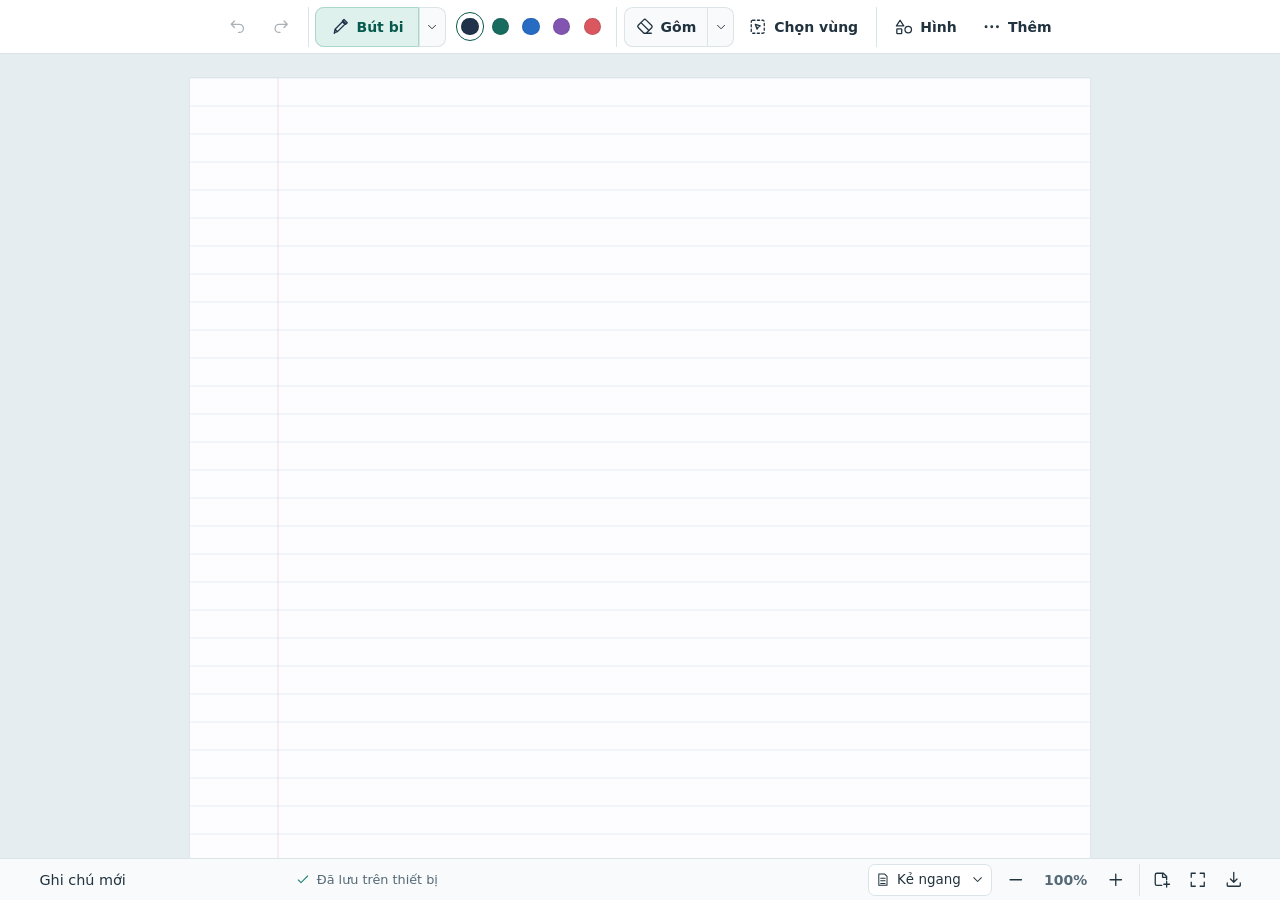
<file: vietink/index.html>
<!doctype html>
<html lang="vi">
<head>
  <meta charset="utf-8">
  <meta name="viewport" content="width=device-width, initial-scale=1, viewport-fit=cover">
  <meta name="theme-color" content="#f6f9fa">
  <meta name="description" content="Ghi chú viết tay, vẽ hình và khoanh vùng trên trang giấy của Ink Study.">
  <title>Ink Study</title>
  <link rel="manifest" href="./manifest.webmanifest">
  <link rel="icon" href="./icons/favicon.ico">
  <link rel="apple-touch-icon" href="./icons/app-icon.png">
  <link rel="stylesheet" href="./editor.css?v=0.5.0">
  <script defer src="./install.js?v=0.5.0"></script>
  <script type="module" src="./app.js?v=0.5.0"></script>
</head>
<body>
  <nav class="ribbon" aria-label="Công cụ viết và vẽ">
    <div class="toolbar">
      <div class="tool-group history">
        <button class="tool icon-only" id="undo" data-icon="undo" title="Hoàn tác (Ctrl+Z)" aria-label="Hoàn tác"></button>
        <button class="tool icon-only" id="redo" data-icon="redo" title="Làm lại (Ctrl+Y)" aria-label="Làm lại"></button>
      </div>
      <div class="tool-group writing">
        <div class="split-tool brush-tool">
          <button class="tool major-tool" id="pen" data-mode="pen" data-icon="pen" title="Bút bi (B)" aria-label="Bút bi">
            <span class="tool-label" id="pen-label">Bút bi</span>
            <span class="mobile-label" aria-hidden="true">Bút</span>
          </button>
          <button class="tool settings-toggle" id="brush-options" data-icon="chevron" title="Chỉnh bút" aria-label="Chỉnh bút" aria-expanded="false" aria-controls="brush-panel"></button>
        </div>
        <div class="quick-colors" id="quick-colors" aria-label="Màu mực nhanh"></div>
      </div>
      <div class="tool-group editing">
        <div class="split-tool eraser-tool">
          <button class="tool major-tool" id="eraser" data-mode="eraser" data-icon="eraser" title="Gôm (E)" aria-label="Gôm"><span>Gôm</span></button>
          <button class="tool settings-toggle" id="eraser-options" data-icon="chevron" title="Chỉnh gôm" aria-label="Chỉnh gôm" aria-expanded="false" aria-controls="eraser-panel"></button>
        </div>
        <button class="tool major-tool" id="select" data-mode="select" data-icon="select" title="Chọn vùng (V) · Shift + kéo" aria-label="Chọn vùng">
          <span class="tool-label">Chọn vùng</span><span class="mobile-label" aria-hidden="true">Chọn</span>
        </button>
      </div>
      <div class="tool-group drawing">
        <button class="tool major-tool" id="shape-options" data-icon="shapes" title="Chọn kiểu hình" aria-label="Chọn kiểu hình" aria-expanded="false" aria-controls="shape-panel">
          <span>Hình</span>
        </button>
        <button class="tool major-tool" id="more-options" data-icon="more" title="Công cụ khác" aria-label="Công cụ khác" aria-expanded="false" aria-controls="more-panel">
          <span>Thêm</span>
        </button>
      </div>
    </div>
  </nav>

  <main id="stage" aria-label="Trang viết">
    <canvas id="paper-canvas" aria-label="Giấy ghi chú"></canvas>
    <div id="eraser-cursor" class="eraser-cursor" aria-hidden="true" hidden></div>
    <div class="selection-strip" id="selection-strip" hidden>
      <span id="selection-count"></span>
      <button class="tool icon-only" id="delete-selection" data-icon="trash" title="Xóa vùng đã chọn (Delete)" aria-label="Xóa vùng đã chọn"></button>
    </div>
  </main>
  <footer class="statusbar">
    <div class="note-meta">
      <input class="note-title" id="title" aria-label="Tên ghi chú" title="Đổi tên ghi chú" maxlength="100" value="Ghi chú mới">
      <span class="save-status" id="save-status" data-icon="check" role="status" title="Đã lưu trên thiết bị"><span>Đã lưu trên thiết bị</span></span>
    </div>
    <div class="view-actions">
      <label class="paper-picker">
        <span data-icon="paper" aria-hidden="true"></span>
        <select id="paper" aria-label="Kiểu giấy">
          <option value="lines">Kẻ ngang</option>
          <option value="grid">Ô ly</option>
          <option value="dots">Chấm</option>
          <option value="blank">Giấy trắng</option>
        </select>
        <span data-icon="chevron" aria-hidden="true"></span>
      </label>
      <div class="tool-group zoom">
        <button class="tool icon-only" id="zoom-out" data-icon="minus" title="Thu nhỏ trang" aria-label="Thu nhỏ trang"></button>
        <button class="tool zoom-fit" id="zoom-fit" title="Vừa chiều rộng" aria-label="Vừa chiều rộng">100%</button>
        <button class="tool icon-only" id="zoom-in" data-icon="plus" title="Phóng to trang" aria-label="Phóng to trang"></button>
      </div>
      <div class="tool-group document-actions">
        <button class="tool icon-only" id="new" data-icon="new" title="Tạo ghi chú" aria-label="Tạo ghi chú"></button>
        <button class="tool icon-only" id="install" type="button" title="Cài Ink Study" aria-label="Cài Ink Study" hidden>
          <svg viewBox="0 0 24 24" aria-hidden="true" fill="none" stroke="currentColor" stroke-width="1.6" stroke-linecap="round" stroke-linejoin="round">
            <path d="M11 3H7a2 2 0 0 0-2 2v14a2 2 0 0 0 2 2h10a2 2 0 0 0 2-2v-5m-10 3h6m1-14v9m-4-4 4 4 4-4"/>
          </svg>
        </button>
        <button class="tool icon-only" id="fullscreen" data-icon="fullscreen" title="Toàn màn hình" aria-label="Toàn màn hình"></button>
        <button class="tool icon-only" id="export" data-icon="download" title="Xuất PNG" aria-label="Xuất PNG"></button>
      </div>
    </div>
  </footer>

  <section class="panel" id="brush-panel" aria-label="Chỉnh bút" hidden>
    <header class="panel-heading">
      <h2>Chỉnh bút</h2>
      <button class="tool icon-only" type="button" data-close-panel data-icon="close" aria-label="Đóng bảng chỉnh bút"></button>
    </header>
    <div class="nib-types" aria-label="Kiểu bút">
      <button class="tool nib-type" data-nib="pen" data-icon="pen"><span>Bút bi</span></button>
      <button class="tool nib-type" data-nib="fountain" data-icon="fountain"><span>Bút mực</span></button>
      <button class="tool nib-type" data-nib="pencil" data-icon="pencil"><span>Bút chì</span></button>
      <button class="tool nib-type" data-nib="marker" data-icon="marker"><span>Dạ quang</span></button>
    </div>
    <div class="panel-field">
      <div class="field-label">Màu mực</div>
      <div class="swatches" id="swatches"></div>
    </div>
    <div class="panel-field">
      <label class="field-label" for="stroke-width">Độ dày <output id="stroke-size" for="stroke-width"></output></label>
      <div class="stroke-preview" aria-label="Xem trước nét bút">
        <canvas id="preview-stroke" width="600" height="132" aria-hidden="true"></canvas>
      </div>
      <input id="stroke-width" type="range" min="1" max="20" step="0.5">
    </div>
    <label class="dash"><input id="dashed" type="checkbox"> Nét đứt</label>
  </section>

  <section class="panel" id="eraser-panel" aria-label="Chỉnh gôm" hidden>
    <header class="panel-heading">
      <h2>Chỉnh gôm</h2>
      <button class="tool icon-only" type="button" data-close-panel data-icon="close" aria-label="Đóng bảng chỉnh gôm"></button>
    </header>
    <div class="eraser-preview" aria-label="Xem trước vùng tẩy">
      <div class="eraser-preview-ink" aria-hidden="true"></div>
      <div class="eraser-preview-disk" aria-hidden="true"></div>
    </div>
    <div class="panel-field">
      <label class="field-label" for="eraser-width">Độ rộng gôm <output id="eraser-size" for="eraser-width"></output></label>
      <input id="eraser-width" type="range" step="1">
    </div>
    <div class="eraser-presets" aria-label="Cỡ gôm nhanh">
      <button class="tool" data-eraser-size="12" title="12 px"><span class="size-dot small" aria-hidden="true"></span>Nhỏ</button>
      <button class="tool" data-eraser-size="24" title="24 px"><span class="size-dot medium" aria-hidden="true"></span>Vừa</button>
      <button class="tool" data-eraser-size="48" title="48 px"><span class="size-dot large" aria-hidden="true"></span>Lớn</button>
    </div>
  </section>

  <section class="panel list-panel" id="shape-panel" aria-label="Chọn kiểu hình" hidden>
    <header class="panel-heading">
      <h2>Hình</h2>
      <button class="tool icon-only" type="button" data-close-panel data-icon="close" aria-label="Đóng bảng chọn hình"></button>
    </header>
    <button class="tool shape-type" data-shape="line" data-icon="line">Đường thẳng</button>
    <button class="tool shape-type" data-shape="rect" data-icon="rect">Hình chữ nhật</button>
    <button class="tool shape-type" data-shape="ellipse" data-icon="ellipse">Hình elip</button>
  </section>

  <section class="panel list-panel" id="more-panel" aria-label="Công cụ khác" hidden>
    <header class="panel-heading">
      <h2>Công cụ khác</h2>
      <button class="tool icon-only" type="button" data-close-panel data-icon="close" aria-label="Đóng bảng công cụ"></button>
    </header>
    <button class="tool panel-action" id="pan" data-mode="pan" data-icon="hand">Di chuyển giấy</button>
    <button class="tool panel-action" id="laser" data-mode="laser" data-icon="laser">Bút laser</button>
    <button class="tool panel-action" id="more-redo" data-icon="redo">Làm lại</button>
  </section>
</body>
</html>
</file>
<file: vietink/editor.css>
:root {
  color-scheme: light;
  font-family: Inter, "Segoe UI", system-ui, sans-serif;
  color: #21333f;
  background: #e6edf1;
  --muted: #556a76;
  --surface: #fff;
  --chrome: #f8fafc;
  --line: #dae4e9;
  --active: #def1ec;
  --active-outline: #a9d7ca;
  --teal: #075a4e;
  --hover: #eef3f6;
}
* { box-sizing: border-box; }
[hidden] { display: none !important; }
body {
  height: 100dvh;
  margin: 0;
  display: grid;
  grid-template-rows: auto minmax(0, 1fr) auto;
  overflow: hidden;
}
button, input, select { font: inherit; color: inherit; }
button { cursor: pointer; }
button:disabled { cursor: default; opacity: .38; }
button:focus-visible, input:focus-visible, select:focus-visible, a:focus-visible {
  outline: 2px solid #167966;
  outline-offset: 2px;
}
svg { display: block; flex: none; }
.statusbar, .ribbon, .note-meta, .toolbar, .tool-group, .view-actions {
  display: flex;
  align-items: center;
}
.note-meta { min-width: 0; gap: .5rem; }
.note-title {
  width: clamp(7rem, 20vw, 18rem);
  min-width: 0;
  background: transparent;
  border: 1px solid transparent;
  border-radius: .45rem;
  padding: .38rem .48rem;
  font-size: .9rem;
  font-weight: 520;
  text-overflow: ellipsis;
}
.note-title:hover { border-color: var(--line); }
.tool {
  height: 2.5rem;
  display: inline-flex;
  justify-content: center;
  align-items: center;
  gap: .4rem;
  padding: 0 .62rem;
  background: transparent;
  border: 1px solid transparent;
  border-radius: .55rem;
  white-space: nowrap;
  font-size: .875rem;
  font-weight: 600;
}
.tool:not(:disabled):hover { background: var(--hover); }
.tool[aria-pressed="true"], .tool[aria-expanded="true"] {
  background: var(--active);
  color: var(--teal);
  border-color: var(--active-outline);
}
.tool.icon-only { width: 2.5rem; padding: 0; }
.tool svg { width: 1.22rem; height: 1.22rem; }
.ribbon {
  justify-content: safe center;
  overflow-x: auto;
  scrollbar-width: thin;
  padding: calc(.42rem + env(safe-area-inset-top)) max(.5rem, env(safe-area-inset-right)) .42rem max(.5rem, env(safe-area-inset-left));
  min-height: calc(3.4rem + env(safe-area-inset-top));
  background: var(--surface);
  border-bottom: 1px solid var(--line);
}
.toolbar { flex: none; gap: .42rem; }
.tool-group { flex: none; gap: .22rem; }
.toolbar .tool-group + .tool-group { padding-left: .42rem; border-left: 1px solid var(--line); }
.split-tool {
  display: inline-flex;
  border-radius: .55rem;
  background: var(--chrome);
  box-shadow: inset 0 0 0 1px var(--line);
}
.split-tool > .tool:first-child { border-radius: .55rem 0 0 .55rem; }
.split-tool .settings-toggle {
  width: 1.68rem;
  padding: 0;
  border-radius: 0 .55rem .55rem 0;
  border-left: 1px solid var(--line);
}
.settings-toggle svg { width: .88rem; height: .88rem; }
.mobile-label { display: none; }
#pen { min-width: 6.45rem; }
#pen > svg { color: var(--brush-color, currentColor); }
#pen[data-light-ink] > svg { color: #657682; }
.quick-colors { display: flex; align-items: center; gap: .13rem; margin: 0 .18rem 0 .42rem; }
.swatch {
  width: 1.78rem;
  height: 1.78rem;
  display: grid;
  place-items: center;
  border: 1px solid transparent;
  border-radius: 50%;
  background: transparent;
  padding: 0;
}
.swatch::after {
  content: "";
  width: 1.08rem;
  height: 1.08rem;
  border-radius: 50%;
  background: var(--ink);
  box-shadow: inset 0 0 0 1px rgb(19 47 59 / 12%);
}
.swatch:hover { background: var(--hover); }
.swatch[aria-pressed="true"] { border-color: var(--teal); }
#stage { overflow: hidden; min-width: 0; position: relative; }
#paper-canvas { display: block; width: 100%; height: 100%; touch-action: none; }
#paper-canvas[data-tool="pan"] { cursor: grab; }
#paper-canvas[data-tool="pan"]:active { cursor: grabbing; }
#paper-canvas[data-tool="pen"], #paper-canvas[data-tool="fountain"], #paper-canvas[data-tool="pencil"], #paper-canvas[data-tool="marker"],
#paper-canvas[data-tool="select"], #paper-canvas[data-tool="line"], #paper-canvas[data-tool="rect"],
#paper-canvas[data-tool="ellipse"], #paper-canvas[data-tool="laser"] { cursor: crosshair; }
#paper-canvas[data-tool="eraser"] { cursor: none; }
.eraser-cursor {
  position: absolute;
  top: 0;
  left: 0;
  width: var(--eraser-size, 24px);
  aspect-ratio: 1;
  pointer-events: none;
  border: 1px solid #203846b0;
  box-shadow: 0 0 0 1px #fff;
  border-radius: 50%;
  background: #ffffffe0;
}
.selection-strip {
  position: absolute;
  left: 50%;
  bottom: 14px;
  transform: translateX(-50%);
  display: flex;
  align-items: center;
  gap: .8rem;
  padding: .2rem .25rem .2rem .8rem;
  color: var(--teal);
  background: #fff;
  border: 1px solid var(--line);
  border-radius: .55rem;
  box-shadow: 0 6px 22px #1c40591a;
  font-size: .875rem;
  white-space: nowrap;
}
.statusbar {
  justify-content: space-between;
  min-height: calc(2.6rem + env(safe-area-inset-bottom));
  gap: .5rem;
  padding: .2rem max(clamp(.75rem, 2.4vw, 2rem), env(safe-area-inset-right)) calc(.2rem + env(safe-area-inset-bottom)) max(clamp(.75rem, 2.4vw, 2rem), env(safe-area-inset-left));
  background: var(--chrome);
  border-top: 1px solid var(--line);
}
.save-status { display: flex; align-items: center; gap: .38rem; color: var(--muted); font-size: .8rem; white-space: nowrap; }
.save-status svg { width: 1rem; height: 1rem; color: #2a8272; }
.save-status[data-state="error"] svg { color: #a4263c; }
.view-actions { gap: .48rem; flex: none; }
.document-actions { border-left: 1px solid var(--line); padding-left: .4rem; }
.document-actions .tool { width: 2rem; height: 2rem; }
.paper-picker {
  display: flex;
  align-items: center;
  position: relative;
  height: 2rem;
  font-size: .84rem;
}
.paper-picker span { position: absolute; pointer-events: none; left: .45rem; }
.paper-picker span:last-child { left: auto; right: .45rem; }
.paper-picker svg { width: .95rem; height: .95rem; }
.paper-picker select {
  min-width: 7.3rem;
  height: 100%;
  appearance: none;
  border: 1px solid var(--line);
  border-radius: .43rem;
  background: var(--surface);
  padding: 0 1.45rem 0 1.75rem;
}
.zoom { gap: .12rem; }
.zoom .tool { height: 1.95rem; }
.zoom .icon-only { width: 1.95rem; }
.zoom-fit { min-width: 3.25rem; color: var(--muted); font-variant-numeric: tabular-nums; }
.panel {
  position: fixed;
  z-index: 5;
  width: min(21rem, calc(100vw - 1rem));
  max-height: var(--panel-height, calc(100dvh - 4.5rem));
  overscroll-behavior: contain;
  overflow: auto;
  background: var(--surface);
  border: 1px solid var(--line);
  box-shadow: 0 14px 44px #17374824, 0 3px 10px #17374811;
  border-radius: .9rem;
  padding: .75rem .85rem .9rem;
}
.panel-heading { display: flex; align-items: center; justify-content: space-between; margin-bottom: .55rem; }
.panel-heading h2 { font-size: 1rem; margin: 0; font-weight: 690; }
.panel-heading .tool { width: 2rem; height: 2rem; }
.panel-heading .tool svg { width: .97rem; height: .97rem; }
.nib-types { display: grid; grid-template-columns: repeat(4, minmax(0, 1fr)); gap: .32rem; }
.nib-types .nib-type {
  min-height: 3.45rem;
  flex-direction: column;
  gap: .28rem;
  padding: .22rem;
  background: var(--chrome);
  border-color: var(--line);
  font-size: .76rem;
}
.nib-types .nib-type[aria-pressed="true"] { background: var(--active); border-color: var(--active-outline); }
.nib-types svg { width: 1.35rem; height: 1.35rem; }
.panel-field { margin-top: .8rem; }
.field-label { display: flex; justify-content: space-between; margin-bottom: .43rem; font-size: .875rem; font-weight: 620; }
.field-label output { color: var(--muted); font-weight: 500; font-variant-numeric: tabular-nums; }
.swatches { display: grid; grid-template-columns: repeat(8, minmax(0, 1fr)); gap: .16rem; justify-items: center; }
.swatches .swatch { width: min(100%, 2.15rem); aspect-ratio: 1; height: auto; }
.swatches .swatch::after { width: 1.27rem; height: 1.27rem; }
.custom-swatch { position: relative; }
.custom-swatch input { position: absolute; inset: 0; width: 100%; height: 100%; opacity: 0; cursor: pointer; }
.custom-swatch:focus-within { outline: 2px solid #167966; outline-offset: 2px; }
.stroke-preview, .eraser-preview { background: #f4f8fa; border: 1px solid var(--line); border-radius: .55rem; }
.stroke-preview canvas { display: block; width: 100%; height: 4.12rem; }
.panel input[type="range"] { width: 100%; height: 2rem; margin: .12rem 0 0; accent-color: var(--teal); }
.dash { display: flex; align-items: center; gap: .4rem; margin-top: .52rem; font-size: .85rem; }
.dash input { accent-color: var(--teal); }
.eraser-preview {
  position: relative;
  display: grid;
  place-items: center;
  height: 5.15rem;
}
.eraser-preview-ink {
  position: absolute;
  left: 12%;
  right: 12%;
  height: 4px;
  border-radius: 4px;
  background: #25384d;
  transform: rotate(-7deg);
}
.eraser-preview-disk {
  position: relative;
  width: var(--eraser-size, 24px);
  aspect-ratio: 1;
  background: #f4f8fa;
  border: 1px dashed #518780;
  border-radius: 50%;
}
.eraser-presets { display: grid; grid-template-columns: repeat(3, minmax(0, 1fr)); gap: .35rem; }
.eraser-presets .tool { padding: 0 .22rem; border: 1px solid var(--line); }
.eraser-presets .tool[aria-pressed="true"] { border-color: var(--active-outline); }
.size-dot { border-radius: 50%; background: currentColor; opacity: .88; }
.size-dot.small { width: .35rem; height: .35rem; }
.size-dot.medium { width: .58rem; height: .58rem; }
.size-dot.large { width: .78rem; height: .78rem; }
.list-panel { width: min(13rem, calc(100vw - 1rem)); }
.shape-type, .panel-action { display: flex; justify-content: flex-start; width: 100%; }
#more-redo { display: none; }
@media (max-width: 815px) {
  .quick-colors { display: none; }
}
@media (max-width: 710px) {
  .save-status > span {
    position: absolute;
    width: 1px;
    height: 1px;
    clip-path: inset(50%);
    overflow: hidden;
  }
  .note-meta { gap: .2rem; }
}
@media (max-width: 640px) {
  .ribbon { padding-left: max(.3rem, env(safe-area-inset-left)); padding-right: max(.3rem, env(safe-area-inset-right)); }
  .toolbar { gap: .24rem; }
  .toolbar .tool-group + .tool-group { padding-left: .24rem; }
  .toolbar .tool { height: 2.85rem; }
  .toolbar .major-tool {
    min-width: 2.75rem;
    flex-direction: column;
    gap: .12rem;
    padding-inline: .33rem;
    font-size: .72rem;
  }
  #pen { min-width: 2.75rem; }
  .toolbar .tool-label, #redo { display: none; }
  #more-redo { display: flex; }
  .mobile-label { display: inline; }
  .tool-group { gap: .12rem; }
  .statusbar {
    padding-left: max(.34rem, env(safe-area-inset-left));
    padding-right: max(.34rem, env(safe-area-inset-right));
    gap: .24rem;
  }
  .view-actions { gap: .25rem; }
  .document-actions { padding-left: .22rem; }
  .note-title { padding-inline: .3rem; }
}
@media (max-width: 370px) {
  .toolbar { gap: .12rem; }
  .toolbar .tool-group + .tool-group { padding-left: .12rem; }
  .toolbar .major-tool, #pen { min-width: 2.45rem; }
  .toolbar .settings-toggle { width: 1.48rem; }
  .toolbar .history .tool { width: 2.3rem; }
}
@media (max-width: 425px) {
  .paper-picker span:last-child { display: none; }
  .paper-picker select { min-width: 0; width: 2rem; padding: 0; color: transparent; }
  .paper-picker option { color: #20333e; }
}
</file>
